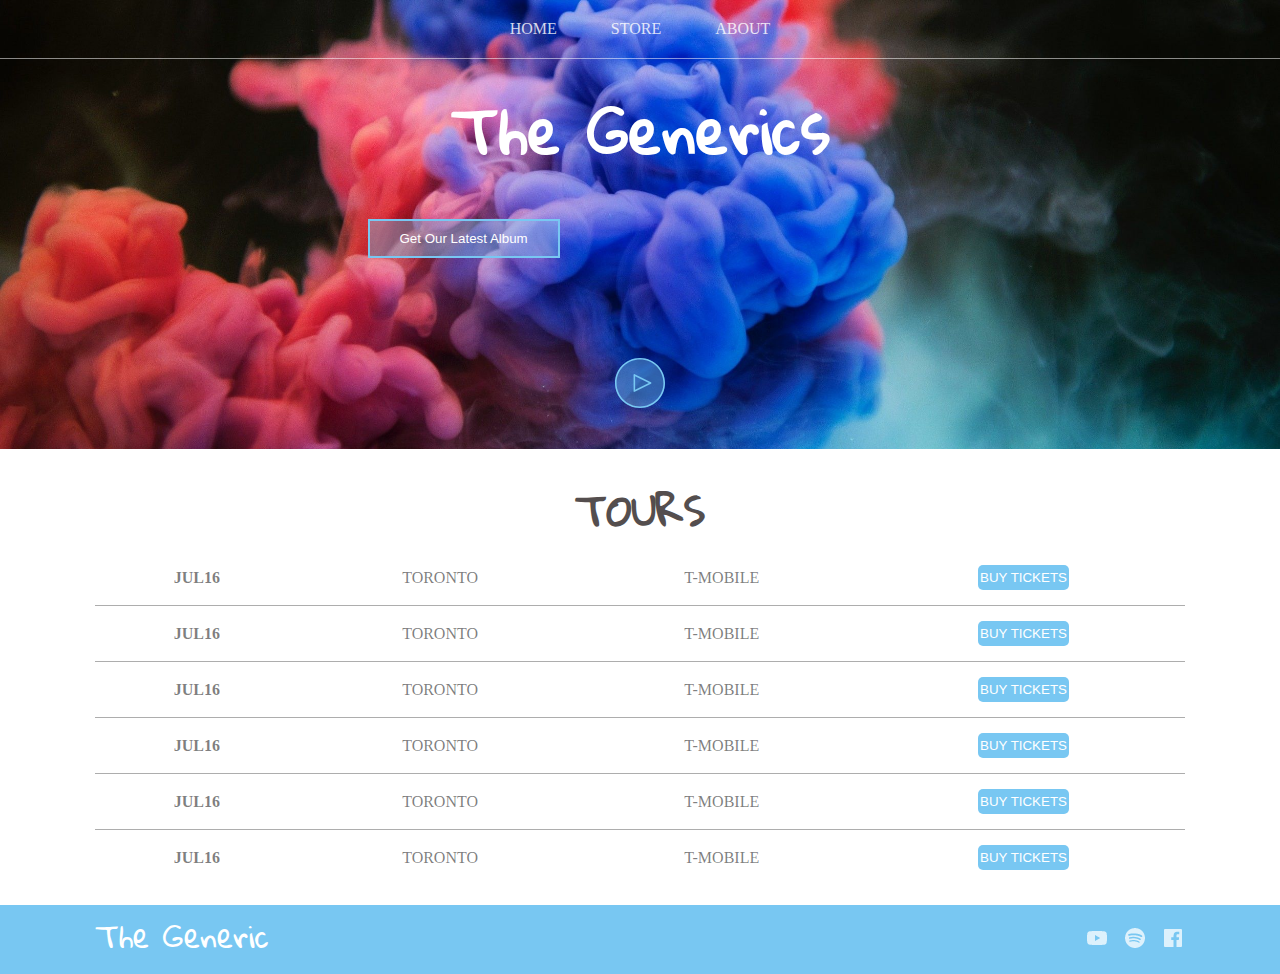
<file: index.html>
<!DOCTYPE html>
<html lang="en">
<head>
    <meta charset="UTF-8">
    <meta http-equiv="X-UA-Compatible" content="IE=edge">
    <meta name="viewport" content="width=device-width, initial-scale=1.0">
    <title>Generic</title>
    <link rel="preconnect" href="https://fonts.googleapis.com">
    <link rel="preconnect" href="https://fonts.gstatic.com" crossorigin>
    <link href="https://fonts.googleapis.com/css2?family=Gloria+Hallelujah&display=swap" rel="stylesheet">
    <link rel="stylesheet" href="https://cdnjs.cloudflare.com/ajax/libs/font-awesome/6.2.0/css/all.min.css" integrity="sha512-xh6O/CkQoPOWDdYTDqeRdPCVd1SpvCA9XXcUnZS2FmJNp1coAFzvtCN9BmamE+4aHK8yyUHUSCcJHgXloTyT2A==" crossorigin="anonymous" referrerpolicy="no-referrer" />
    <link rel="stylesheet" href="./css/style.css">
</head>
<body>

    <div class="bg-wrapper">
        <header class="header">
            <nav class="nav">
                <ul class="nav__list">
                    <li class="nav__item"><a class="nav__link" href="index.html">home</a></li>
                    <li class="nav__item"><a class="nav__link" href="#">store</a></li>
                    <li class="nav__item"><a class="nav__link" href="about.html">about</a></li>
                </ul>
            </nav>
        </header>

        <div class="container">
            <div class="hero">
                <h1 class="hero__title">the generics</h1>
                <div class="get-btn-wrapper"><button class="get-btn">get our latest album</button></div>
                <div class="play-btn-wrapper">
                    <button class="play-btn">
                        <?xml version="1.0" encoding="utf-8"?>
                        <svg version="1.1" fill="currentColor" id="Layer_1" xmlns="http://www.w3.org/2000/svg" xmlns:xlink="http://www.w3.org/1999/xlink" x="0px" y="0px"
                            viewBox="0 0 64 64" enable-background="new 0 0 64 64" xml:space="preserve">
                        <g id="Play">
                            <path d="M46.0136986,31.1054993L25.1973,20.6973c-0.3096008-0.1532993-0.6777992-0.1387005-0.9727001,0.0438995
                                C23.9297009,20.9237995,23.75,21.2451,23.75,21.5918007v20.8163986c0,0.3467026,0.1797009,0.6679993,0.4745998,0.8506012
                                C24.3848,43.3583984,24.5674,43.4081993,24.75,43.4081993c0.1532993,0,0.3057003-0.035099,0.4473-0.1054001l20.8163986-10.4081993
                                c0.3388023-0.1699982,0.5527-0.5157013,0.5527-0.8945999C46.5663986,31.6210995,46.3525009,31.2754002,46.0136986,31.1054993z
                                M25.75,40.7901001v-17.580101L43.330101,32L25.75,40.7901001z"/>
                            <path d="M32,0C14.3268995,0,0,14.3268995,0,32s14.3268995,32,32,32s32-14.3269005,32-32S49.6730995,0,32,0z M32,62
                                C15.4579,62,2,48.542099,2,32C2,15.4580002,15.4579,2,32,2c16.5419998,0,30,13.4580002,30,30C62,48.542099,48.5419998,62,32,62z"/>
                        </g>
                        <g></g><g></g><g></g><g></g><g></g><g></g><g></g><g></g><g></g><g></g><g></g><g></g><g></g><g></g><g></g>
                        </svg>
                    </button>
                </div>
            </div>
        </div>
    </div>

    <main class="main">
        <div class="container">
            <h1 class="main__title">tours</h1>
            <table class="tickets">
                <tr class="ticket">
                    <td class="date">jul16</td>
                    <td class="city">toronto</td>
                    <td class="place">t-mobile</td>
                    <td class="buy">
                        <button class="buy-btn">buy tickets</button>
                    </td>
                </tr>
                <tr class="ticket">
                    <td class="date">jul16</td>
                    <td class="city">toronto</td>
                    <td class="place">t-mobile</td>
                    <td class="buy">
                        <button class="buy-btn">buy tickets</button>
                    </td>
                </tr>
                <tr class="ticket">
                    <td class="date">jul16</td>
                    <td class="city">toronto</td>
                    <td class="place">t-mobile</td>
                    <td class="buy">
                        <button class="buy-btn">buy tickets</button>
                    </td>
                </tr>
                <tr class="ticket">
                    <td class="date">jul16</td>
                    <td class="city">toronto</td>
                    <td class="place">t-mobile</td>
                    <td class="buy">
                        <button class="buy-btn">buy tickets</button>
                    </td>
                </tr>
                <tr class="ticket">
                    <td class="date">jul16</td>
                    <td class="city">toronto</td>
                    <td class="place">t-mobile</td>
                    <td class="buy">
                        <button class="buy-btn">buy tickets</button>
                    </td>
                </tr>
                <tr class="ticket">
                    <td class="date">jul16</td>
                    <td class="city">toronto</td>
                    <td class="place">t-mobile</td>
                    <td class="buy">
                        <button class="buy-btn">buy tickets</button>
                    </td>
                </tr>
            </table>
        </div>
    </main>

    <footer class="footer">
        <div class="container">
            <div class="logo"><a href="#" class="footer-logo">the generic</a></div>
            <div class="socials-wrapper">
                <ul class="socials">
                    <li class="social"><a class="social__link" href="https://www.youtube.com/" target="_blank"><img class="social__img" src="./img/youtube-logo-24.png" alt=""></a></li>
                    <li class="social"><a class="social__link" href="https://open.spotify.com/" target="_blank"><img class="social__img" src="./img/spotify-logo-24.png" alt=""></a></li>
                    <li class="social"><a class="social__link" href="https://www.facebook.com/" target="_blank"><img class="social__img" src="./img/facebook-square-logo-24.png" alt=""></a></li>
                </ul>
            </div>
        </div>
    </footer>

</body>
</html>
</file>
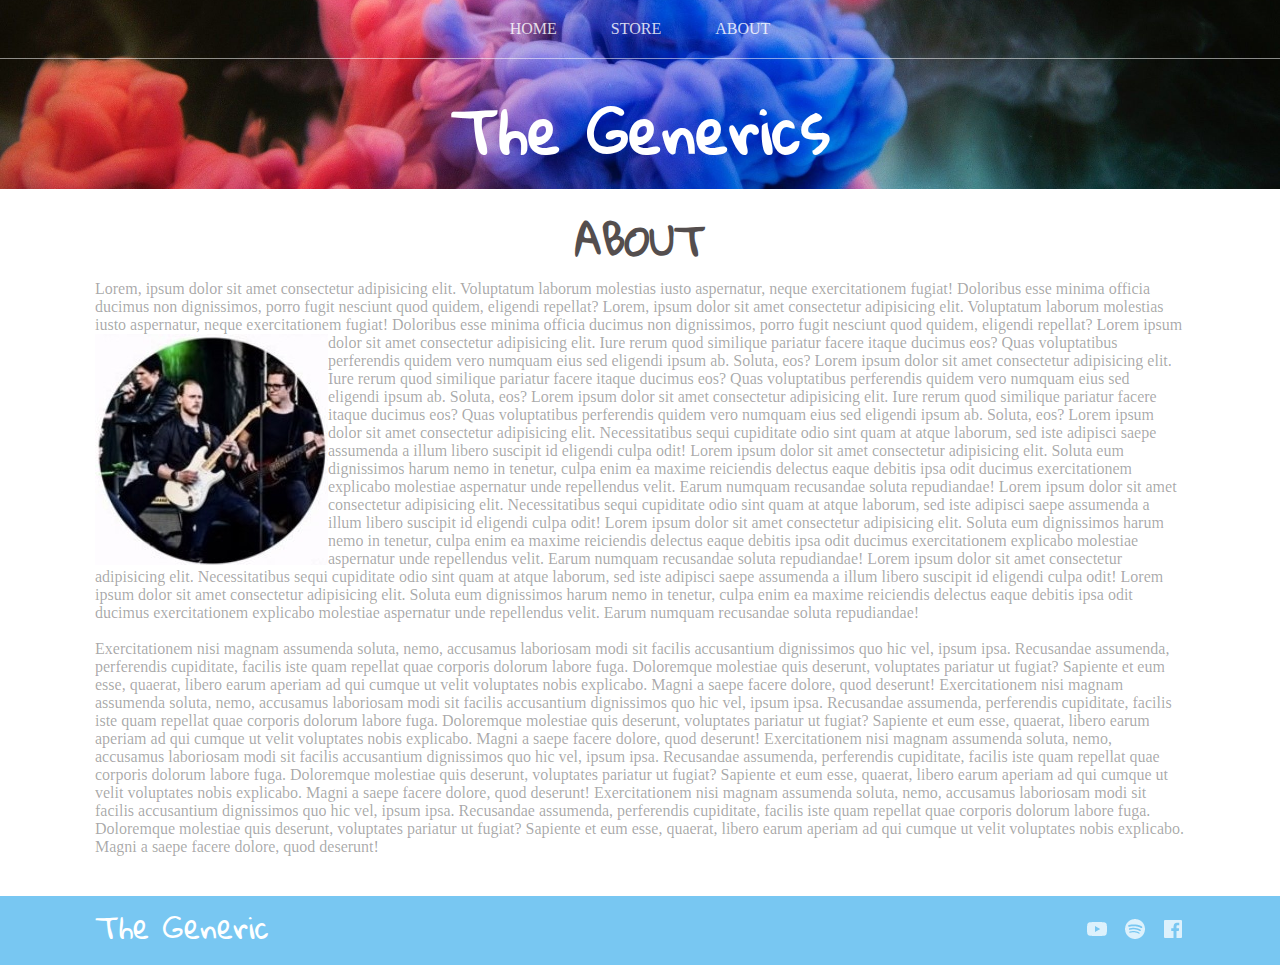
<file: about.html>
<!DOCTYPE html>
<html lang="en">
<head>
    <meta charset="UTF-8">
    <meta http-equiv="X-UA-Compatible" content="IE=edge">
    <meta name="viewport" content="width=device-width, initial-scale=1.0">
    <title>Generic</title>
    <link rel="preconnect" href="https://fonts.googleapis.com">
    <link rel="preconnect" href="https://fonts.gstatic.com" crossorigin>
    <link href="https://fonts.googleapis.com/css2?family=Gloria+Hallelujah&display=swap" rel="stylesheet">
    <link rel="stylesheet" href="https://cdnjs.cloudflare.com/ajax/libs/font-awesome/6.2.0/css/all.min.css" integrity="sha512-xh6O/CkQoPOWDdYTDqeRdPCVd1SpvCA9XXcUnZS2FmJNp1coAFzvtCN9BmamE+4aHK8yyUHUSCcJHgXloTyT2A==" crossorigin="anonymous" referrerpolicy="no-referrer" />
    <link rel="stylesheet" href="./css/style.css">
</head>
<body>
    <div class="bg-wrapper">
        <header class="header">
            <nav class="nav">
                <ul class="nav__list">
                    <li class="nav__item"><a class="nav__link" href="index.html">home</a></li>
                    <li class="nav__item"><a class="nav__link" href="#">store</a></li></li>
                    <li class="nav__item"><a class="nav__link" href="about.html">about</a></li>
                </ul>
            </nav>
        </header>

        <div class="container">
            <div class="hero min">
                <h1 class="hero__title">the generics</h1>
            </div>
        </div>
    </div>

        <div class="about">
            <div class="container">
                <h1 class="main__title">about</h1>

                <p class="about-text">
                    Lorem, ipsum dolor sit amet consectetur adipisicing elit. Voluptatum laborum molestias iusto aspernatur, neque exercitationem fugiat! Doloribus esse minima officia ducimus non dignissimos, porro fugit nesciunt quod quidem, eligendi repellat?
                    Lorem, ipsum dolor sit amet consectetur adipisicing elit. Voluptatum laborum molestias iusto aspernatur, neque exercitationem fugiat! Doloribus esse minima officia ducimus non dignissimos, porro fugit nesciunt quod quidem, eligendi repellat?
                    <img class="about-img" src="./img/about-img.jpg" alt="">
                    Lorem ipsum dolor sit amet consectetur adipisicing elit. Iure rerum quod similique pariatur facere itaque ducimus eos? Quas voluptatibus perferendis quidem vero numquam eius sed eligendi ipsum ab. Soluta, eos?
                    Lorem ipsum dolor sit amet consectetur adipisicing elit. Iure rerum quod similique pariatur facere itaque ducimus eos? Quas voluptatibus perferendis quidem vero numquam eius sed eligendi ipsum ab. Soluta, eos?
                    Lorem ipsum dolor sit amet consectetur adipisicing elit. Iure rerum quod similique pariatur facere itaque ducimus eos? Quas voluptatibus perferendis quidem vero numquam eius sed eligendi ipsum ab. Soluta, eos?
                    Lorem ipsum dolor sit amet consectetur adipisicing elit. Necessitatibus sequi cupiditate odio sint quam at atque laborum, sed iste adipisci saepe assumenda a illum libero suscipit id eligendi culpa odit!
                    Lorem ipsum dolor sit amet consectetur adipisicing elit. Soluta eum dignissimos harum nemo in tenetur, culpa enim ea maxime reiciendis delectus eaque debitis ipsa odit ducimus exercitationem explicabo molestiae aspernatur unde repellendus velit. Earum numquam recusandae soluta repudiandae!
                    Lorem ipsum dolor sit amet consectetur adipisicing elit. Necessitatibus sequi cupiditate odio sint quam at atque laborum, sed iste adipisci saepe assumenda a illum libero suscipit id eligendi culpa odit!
                    Lorem ipsum dolor sit amet consectetur adipisicing elit. Soluta eum dignissimos harum nemo in tenetur, culpa enim ea maxime reiciendis delectus eaque debitis ipsa odit ducimus exercitationem explicabo molestiae aspernatur unde repellendus velit. Earum numquam recusandae soluta repudiandae!
                    Lorem ipsum dolor sit amet consectetur adipisicing elit. Necessitatibus sequi cupiditate odio sint quam at atque laborum, sed iste adipisci saepe assumenda a illum libero suscipit id eligendi culpa odit!
                    Lorem ipsum dolor sit amet consectetur adipisicing elit. Soluta eum dignissimos harum nemo in tenetur, culpa enim ea maxime reiciendis delectus eaque debitis ipsa odit ducimus exercitationem explicabo molestiae aspernatur unde repellendus velit. Earum numquam recusandae soluta repudiandae!
                    <br> <br>
                    Exercitationem nisi magnam assumenda soluta, nemo, accusamus laboriosam modi sit facilis accusantium dignissimos quo hic vel, ipsum ipsa. Recusandae assumenda, perferendis cupiditate, facilis iste quam repellat quae corporis dolorum labore fuga. Doloremque molestiae quis deserunt, voluptates pariatur ut fugiat? Sapiente et eum esse, quaerat, libero earum aperiam ad qui cumque ut velit voluptates nobis explicabo. Magni a saepe facere dolore, quod deserunt!
                    Exercitationem nisi magnam assumenda soluta, nemo, accusamus laboriosam modi sit facilis accusantium dignissimos quo hic vel, ipsum ipsa. Recusandae assumenda, perferendis cupiditate, facilis iste quam repellat quae corporis dolorum labore fuga. Doloremque molestiae quis deserunt, voluptates pariatur ut fugiat? Sapiente et eum esse, quaerat, libero earum aperiam ad qui cumque ut velit voluptates nobis explicabo. Magni a saepe facere dolore, quod deserunt!
                    Exercitationem nisi magnam assumenda soluta, nemo, accusamus laboriosam modi sit facilis accusantium dignissimos quo hic vel, ipsum ipsa. Recusandae assumenda, perferendis cupiditate, facilis iste quam repellat quae corporis dolorum labore fuga. Doloremque molestiae quis deserunt, voluptates pariatur ut fugiat? Sapiente et eum esse, quaerat, libero earum aperiam ad qui cumque ut velit voluptates nobis explicabo. Magni a saepe facere dolore, quod deserunt!
                    Exercitationem nisi magnam assumenda soluta, nemo, accusamus laboriosam modi sit facilis accusantium dignissimos quo hic vel, ipsum ipsa. Recusandae assumenda, perferendis cupiditate, facilis iste quam repellat quae corporis dolorum labore fuga. Doloremque molestiae quis deserunt, voluptates pariatur ut fugiat? Sapiente et eum esse, quaerat, libero earum aperiam ad qui cumque ut velit voluptates nobis explicabo. Magni a saepe facere dolore, quod deserunt!
                </p>
            </div>
        </div>

    <footer class="footer">
        <div class="container">
            <div class="logo"><a href="#" class="footer-logo">the generic</a></div>

            <div class="socials-wrapper">
                <ul class="socials">
                    <li class="social"><a class="social__link" href="https://www.youtube.com/" target="_blank"><img class="social__img" src="./img/youtube-logo-24.png" alt=""></a></li>
                    <li class="social"><a class="social__link" href="https://open.spotify.com/" target="_blank"><img class="social__img" src="./img/spotify-logo-24.png" alt=""></a></li>
                    <li class="social"><a class="social__link" href="https://www.facebook.com/" target="_blank"><img class="social__img" src="./img/facebook-square-logo-24.png" alt=""></a></li>
                </ul>
            </div>
        </div>
    </footer>
</body>
</html>
</file>
<file: css/style.css>
* {
  margin: 0;
  padding: 0;
  box-sizing: border-box;
}

html {
  scroll-behavior: smooth;
}

ul {
  list-style-type: none;
}

a {
  text-decoration: none;
}

button {
  cursor: pointer;
  transition: opacity 0.3s ease;
}

button:hover {
  opacity: 0.7;
}

.container {
  margin: 0 auto;
  padding: 0 20px;
  max-width: 1130px;
}

.bg-wrapper {
  background-size: cover;
  background-repeat: no-repeat;
  background-position: center center;
  background-image: url("../img/bg_img.jpg");
}

/* HEADER */

.header {
  padding: 20px;
  text-align: center;
  color: rgba(255, 255, 255, 0.82);
  border-bottom: 1px solid rgba(255, 255, 255, 0.526);
}

.nav__item {
  margin: 0 25px;
  display: inline-block;
  text-transform: uppercase;
}

.nav__link {
  transition: opacity 0.3s ease;
  color: rgba(255, 255, 255, 0.82);
}

.nav__link:hover {
  opacity: 0.7;
}

.hero {
  min-height: 380px;
}

.hero.min {
  min-height: auto;
}

.hero__title {
  font-size: 60px;
  margin-top: 10px;
  text-align: center;
  margin-bottom: 30px;
  text-transform: capitalize;
  color: rgb(255, 255, 255);
  font-family: "Gloria Hallelujah", cursive;
}

.hero.min .hero__title {
  margin-bottom: 10px;
}

.get-btn-wrapper {
  width: 50%;
  margin: 0 auto;
  text-align: left;
}

.get-btn {
  color: #fff;
  padding: 10px 30px;
  margin-bottom: 100px;
  text-transform: capitalize;
  border: 2px solid #78c7f2;
  background-color: rgba(120, 199, 242, 0.396);
}

.play-btn-wrapper {
  text-align: center;
}

.play-btn {
  width: 50px;
  height: 50px;
  border: none;
  border-radius: 50%;
  background-color: #78c7f263;
}

.play-btn svg {
  color: #78c7f2;
}

/* MAIN */

.main {
  padding-top: 20px;
  text-align: center;
  padding-bottom: 20px;
}

.main__title {
  font-size: 40px;
  text-align: center;
  color: rgb(84, 78, 78);
  text-transform: uppercase;
  font-family: "Gloria Hallelujah", cursive;
}

.tickets {
  width: 100%;
  text-transform: uppercase;
  border-collapse: collapse;
  color: rgba(0, 0, 0, 0.516);
}

.date {
  padding: 15px;
  font-weight: bold;
  border-bottom: 1px solid rgba(0, 0, 0, 0.322);
}

.city {
  padding: 15px;
  border-bottom: 1px solid rgba(0, 0, 0, 0.322);
}

.place {
  padding: 15px;
  border-bottom: 1px solid rgba(0, 0, 0, 0.322);
}

.buy {
  padding: 15px;
  border-bottom: 1px solid rgba(0, 0, 0, 0.322);
}

.buy-btn {
  border: unset;
  color: #fff;
  padding: 5px 2px;
  border-radius: 5px;
  white-space: nowrap;
  text-transform: uppercase;
  background-color: #78c7f2;
}

.ticket:last-child .date,
.ticket:last-child .city,
.ticket:last-child .place,
.ticket:last-child .buy {
  border-bottom: 0;
}

/* FOOTER */

.footer {
  padding: 0 20px;
  background-color: #78c7f2;
}

.socials-wrapper {
  text-align: right;
  margin-top: -40px;
  padding-bottom: 20px;
}

.footer-logo {
  color: #fff;
  font-size: 30px;
  display: inline-block;
  text-transform: capitalize;
  transition: opacity 0.3s ease;
  font-family: "Gloria Hallelujah", cursive;
}

.footer-logo:hover {
  opacity: 0.7;
}

.socials {
  display: inline-block;
}

.social {
  display: inline-block;
  margin-left: 10px;
}

.social__link {
  transition: oppacity 0.3s ease;
}

.social__link:hover {
  opacity: 0.7;
}

/* ABOUT */

.about {
  padding-bottom: 40px;
  color: rgba(6, 6, 6, 0.36);
}

.about-img {
  float: left;
}
</file>
